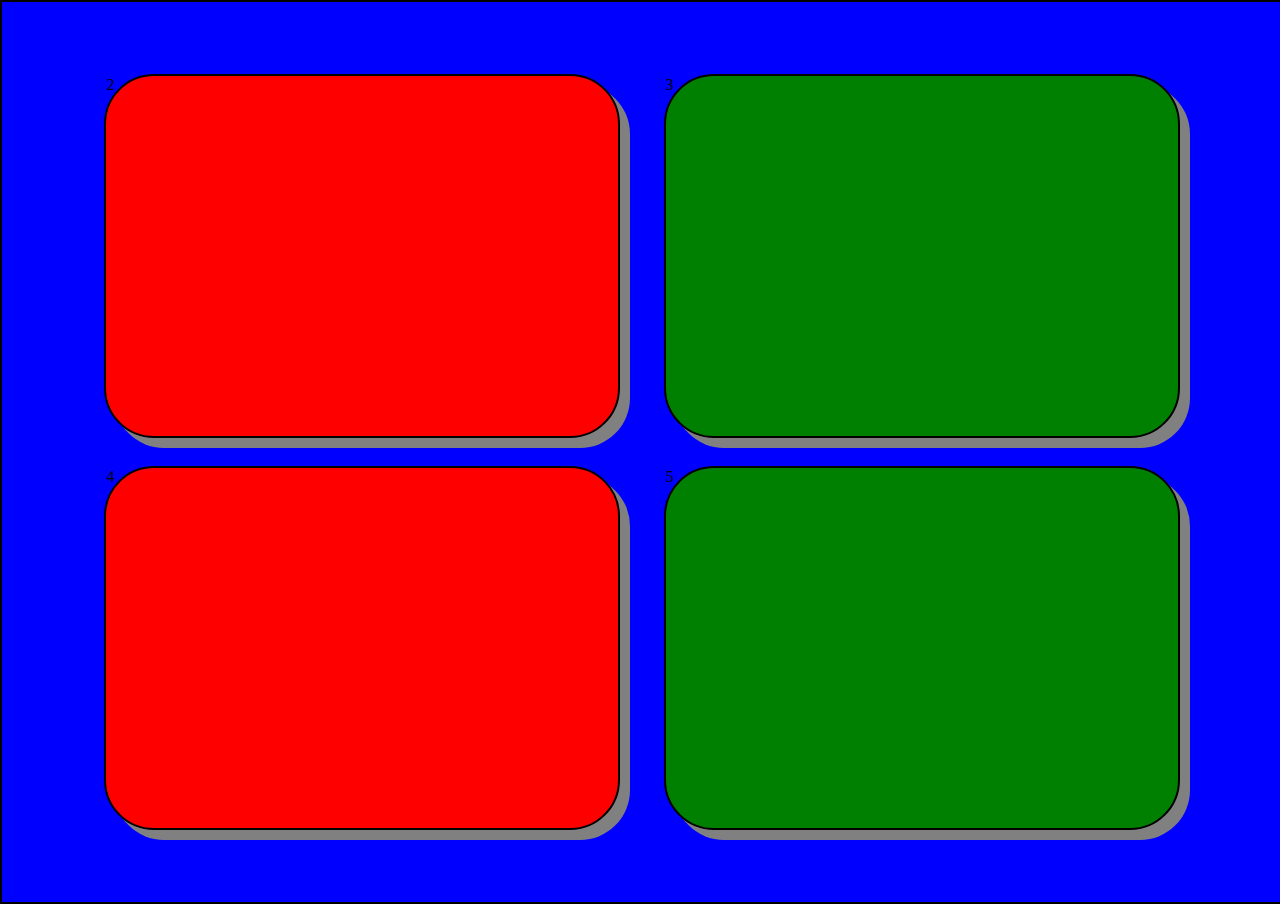
<file: Nuevo/index.html>
<!DOCTYPE html>
<html lang="en">
<head>
    <meta charset="UTF-8">
    <meta name="viewport" content="width=device-width, initial-scale=1.0">
    <title>Document</title>
    <link rel="stylesheet" href="stylr.css">
</head>
<body>
    <div id="id1">
        <div id="id2" class="interior superior izquierda">2</div>
        <div id="id3" class="interior superior derecha">3</div>
        <div id="id4" class="interior inferior izquierda">4</div>
        <div id="id5" class="interior inferior derecha">5</div>
    </div> 
</body>
</html>
</file>
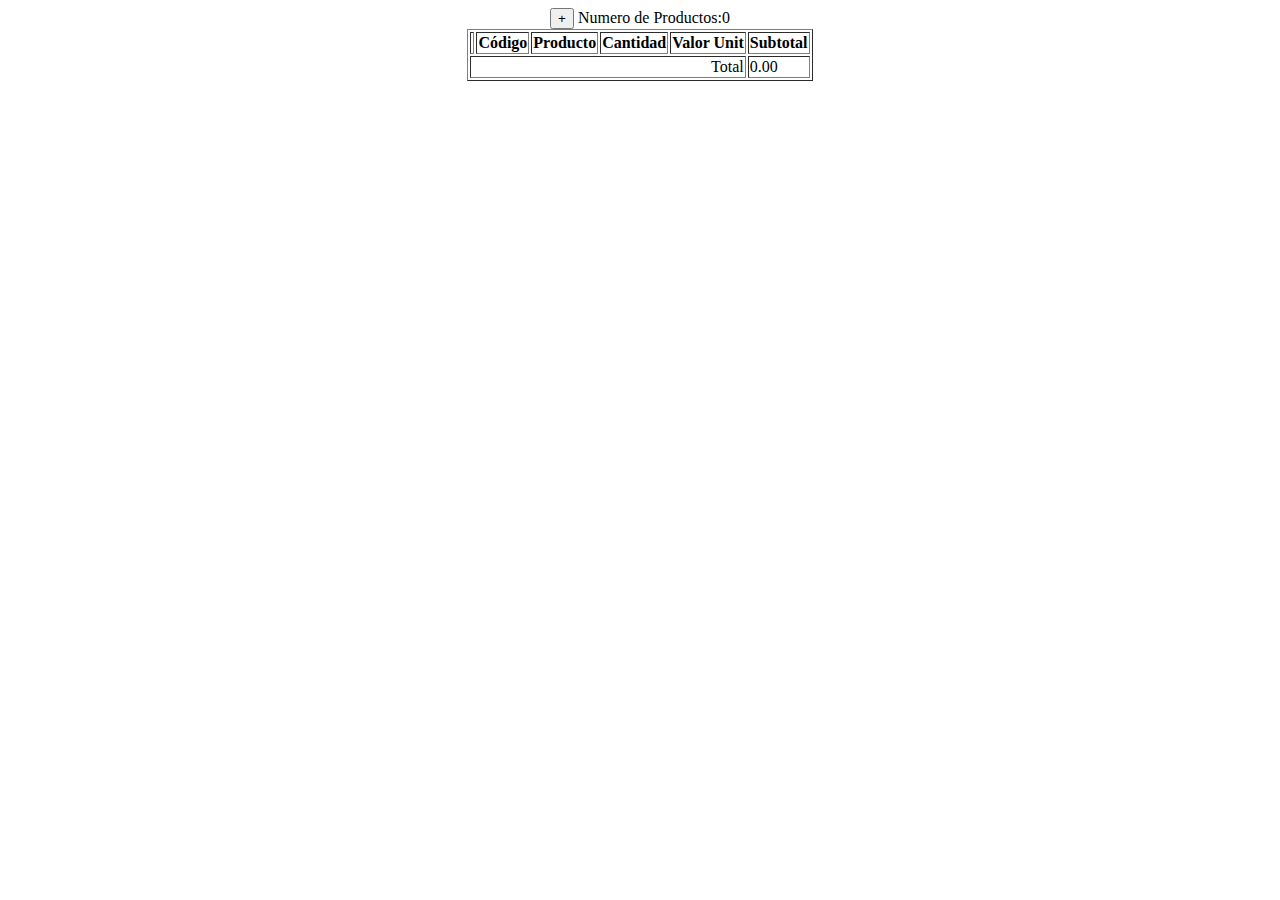
<file: css/factura.html>
<!DOCTYPE html>
<html lang="en">
<head>
    <meta charset="UTF-8">
    <meta name="viewport" content="width=>, initial-scale=1.0">
    <title>Document</title>
</head>
<body>
    <center><button id="btnAgregarFila" type="button" onclick="addFila()">+</button>
    <label>Numero de Productos:</label><span id="numProductos">0</span></center>
    <table id="tblFactura" border="1" align="center">
        <thead>
            <tr>
                <th></th>
                <th>Código</th>
                <th>Producto</th>
                <th>Cantidad</th>
                <th>Valor Unit</th>
                <th>Subtotal</th>
            </tr>
        </thead>
        <tbody>

        </tbody>
        <tfoot>
            <tr>
                <td colspan="5" align="right">Total</td>
                <td id="totalFactura">0.00</td>
                    
            </tr>
        </tfoot>
    </table>
</body>
<script src="/js/funcionesFactura.js"></script>
</html>
</file>
<file: Nuevo/stylr.css>
body {
    margin: 0px;
    padding: 0px;
    width: 100%;
    height: 100%;
}

div {
    position: absolute;
    border: 2px solid black;
    width: 100%;
    height: 100%;
}

.superior {
    top: 8%;
}

.inferior {
    bottom: 8%;
}

.interior {
    width: 40%;
    height: 40%;
    border-radius: 50px;
    box-shadow: 10px 10px gray;
}

.interior:hover {
    background-color: yellow;
}

.izquierda {
    left: 8%;
    background-color: red;
}

.derecha {
    right: 8%;
    background-color: green;
}

#id1 {
    background-color: blue;
}
</file>
